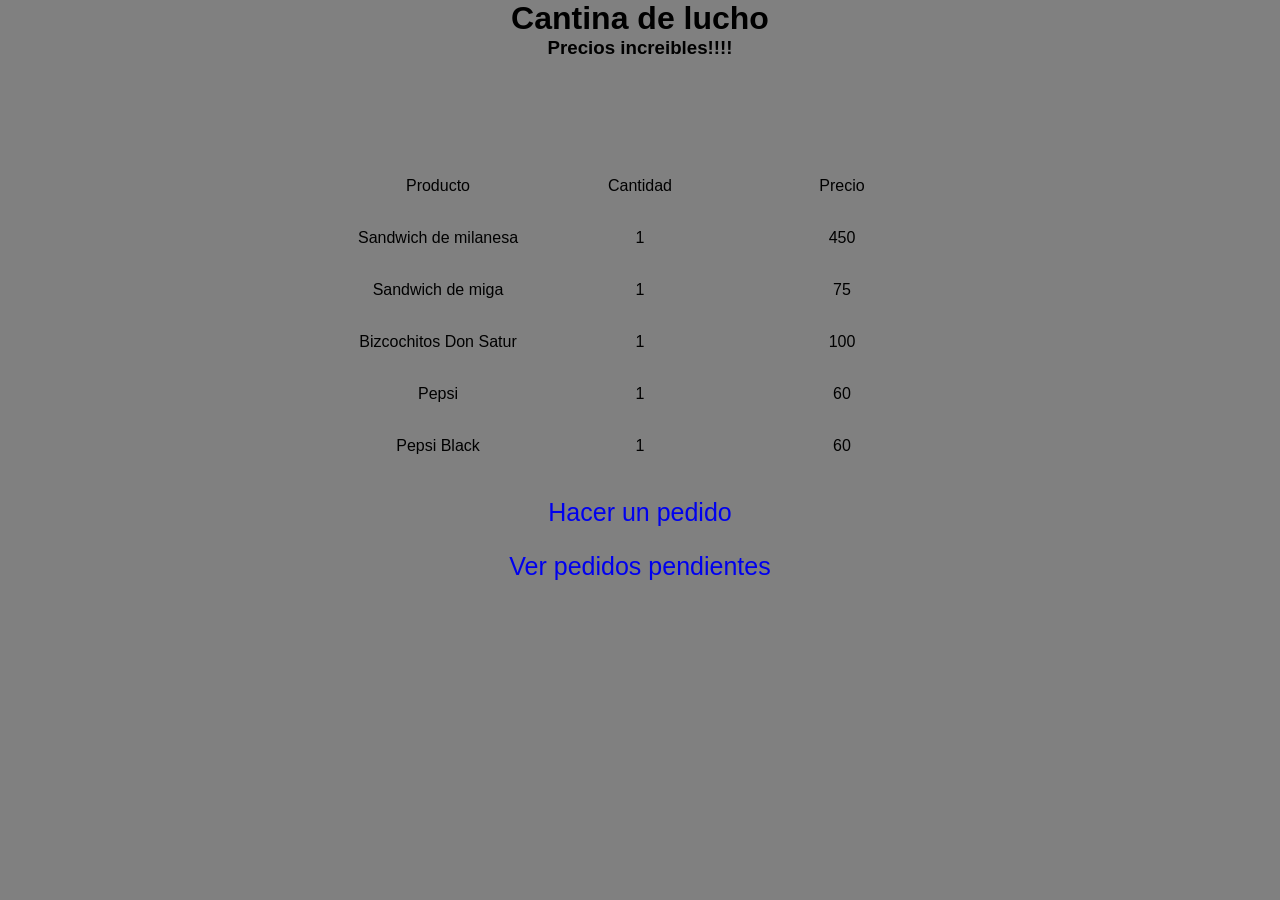
<file: Nelson/php/14-07/ejercicio/index.html>
<!DOCTYPE html>
<html lang="en">

<head>
    <meta charset="UTF-8">
    <meta http-equiv="X-UA-Compatible" content="IE=edge">
    <meta name="viewport" content="width=device-width, initial-scale=1.0">
    <title>Document</title>
</head>


<body>
    <style>
        *{
            margin: 0;
            padding: 0;
            font-family: sans-serif;
        }
        body{
            background-color: gray;
        }
        h1, h3, table, tr, td{
            text-align: center;
            margin: 0 auto;
            width: 100;
        }
        table{
            margin-top: 100px;
        }
        tr, td{
            width: 200px;
            height: 50px;
            /* background-colosr: red; */
        }
        a{
            margin-top: 25px;
            width: 100%;
            display: flex;
            justify-content: center;
            align-items: center;
            font-size: 25px;
            text-decoration: none;
            transition: all 250ms;
        }
        a:hover{
            color: red;
        }
    </style>
    <h1>Cantina de lucho</h1>
    <h3>Precios increibles!!!!</h3>
    <table>
        <tr>
            <td>Producto</td>
            <td>Cantidad</td>
            <td>Precio</td>
        </tr>
        <tr>
            <td>Sandwich de milanesa</td>
            <td>1</td>
            <td>450</td>
        </tr>
        <tr>
            <td>Sandwich de miga</td>
            <td>1</td>
            <td>75</td>
        </tr>
        <tr>
            <td>Bizcochitos Don Satur</td>
            <td>1</td>
            <td>100</td>
        </tr>
        <tr>
            <td>Pepsi</td>
            <td>1</td>
            <td>60</td>
        </tr>
        <tr>
            <td>Pepsi Black</td>
            <td>1</td>
            <td>60</td>
        </tr>
    </table>
    <a href="pedido.php">Hacer un pedido</a>
    <a href="listado.php">Ver pedidos pendientes</a>
</body>

</html>
</file>
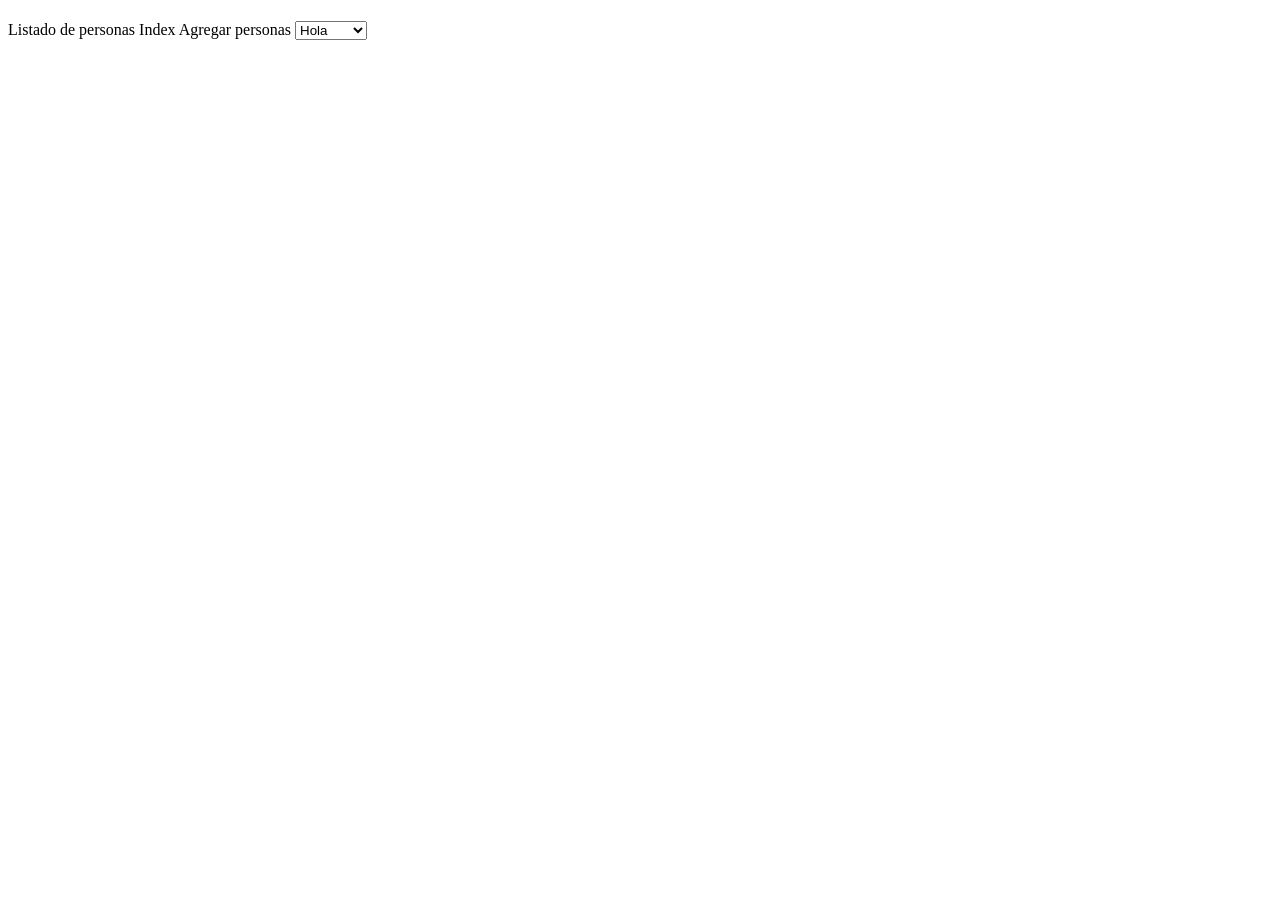
<file: Cersosimo/Segundo Cuatrimestre/25-08 - 30-08 Trabajo Integrador 01/com.trabajoIntegrador01/src/main/resources/templates/index.html>
<!DOCTYPE html>
<!--
Click nbfs://nbhost/SystemFileSystem/Templates/Licenses/license-default.txt to change this license
Click nbfs://nbhost/SystemFileSystem/Templates/Other/html.html to edit this template
-->
<html>
    <head>
        <title>TODO supply a title</title>
        <meta charset="UTF-8">
        <meta name="viewport" content="width=device-width, initial-scale=1.0">
    </head>
    <body>
        <h1 th:text="${mensaje}"></h1>
        <a th:href="@{/listPersonas}">Listado de personas</a>
        <a th:href="@{/index}">Index</a>
        <a th:href="@{/addPersona}">Agregar personas</a>

        <select name="asdadad" id="">
            <option value="">Hola</option>
            <option value="">Holaa</option>
            <option value="">Holaaa</option>
            <option value="">Holaaaa</option>
            <option value="">Holaaa</option>
        </select>
    </body>
</html>
</file>
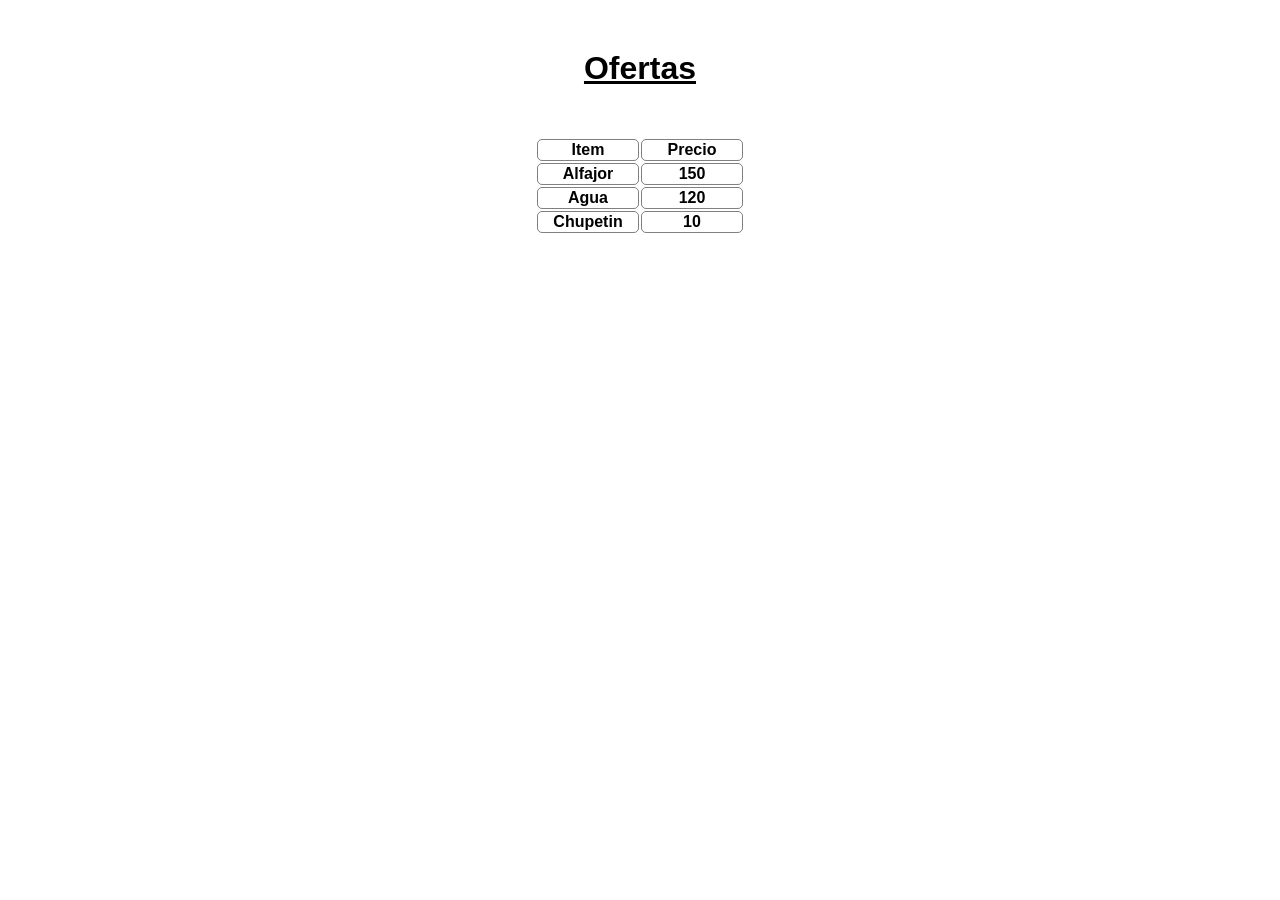
<file: Nelson/php/01-07/tabla.html>
<!DOCTYPE html>
<!--
Click nbfs://nbhost/SystemFileSystem/Templates/Licenses/license-default.txt to change this license
Click nbfs://nbhost/SystemFileSystem/Templates/Other/html.html to edit this template
-->
<html>
    <head>
        <title>Tabla 01-07</title>
        <meta charset="UTF-8">
        <meta name="viewport" content="width=device-width, initial-scale=1.0">
        <link rel="stylesheet" href="tabla.css">
    </head>
    <body>
        <h1>Ofertas</h1>
        <table>
            <tr>
                <th>Item</th>
                <th>Precio</th>
            </tr>
            <tr>
                <th>Alfajor</th>
                <th>150</th>
            </tr>
            <tr>
                <th>Agua</th>
                <th>120</th>
            </tr>
            <tr>
                <th>Chupetin</th>
                <th>10</th>
            </tr>
        </table>
    </body>
</html>
</file>
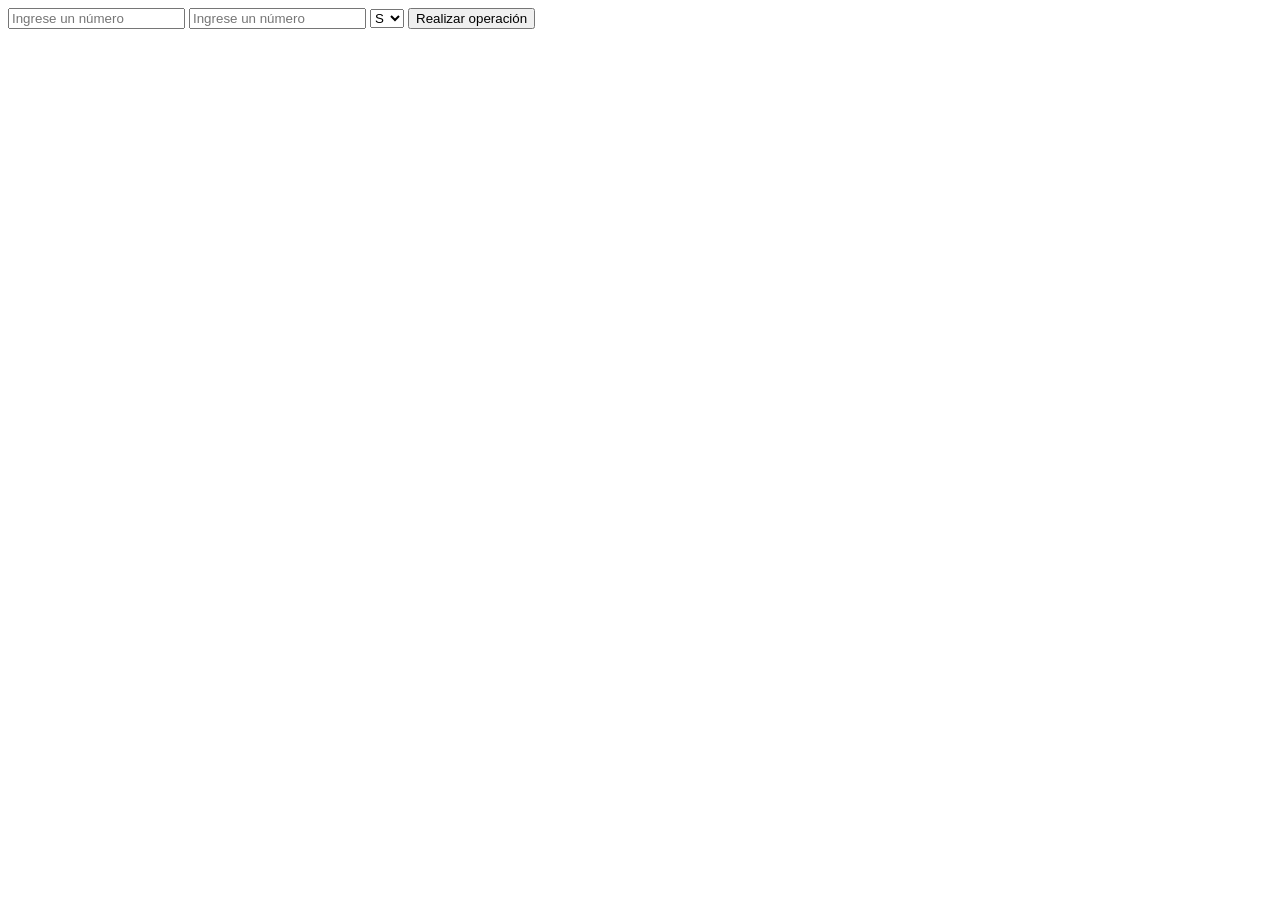
<file: Nelson/php/01-07/ejercicio/ingresar.html>
<!DOCTYPE html>
<!--
Click nbfs://nbhost/SystemFileSystem/Templates/Licenses/license-default.txt to change this license
Click nbfs://nbhost/SystemFileSystem/Templates/Other/html.html to edit this template
-->
<html>
    <head>
        <title>TODO supply a title</title>
        <meta charset="UTF-8">
        <meta name="viewport" content="width=device-width, initial-scale=1.0">
    </head>
    <body>
        <form method="Post" action="procesar.php">
            <input name="num1" placeholder="Ingrese un número" type="number"/>
            <input name="num2" placeholder="Ingrese un número" type="number"/>
            <select name="op" >
                <option value="S" >S</option>
                <option value="M" >M</option>
                <option value="D" >D</option>
                <option value="R" >R</option>
            </select>
            <input type="submit" value="Realizar operación" >
        </form>
    </body>
</html>
</file>
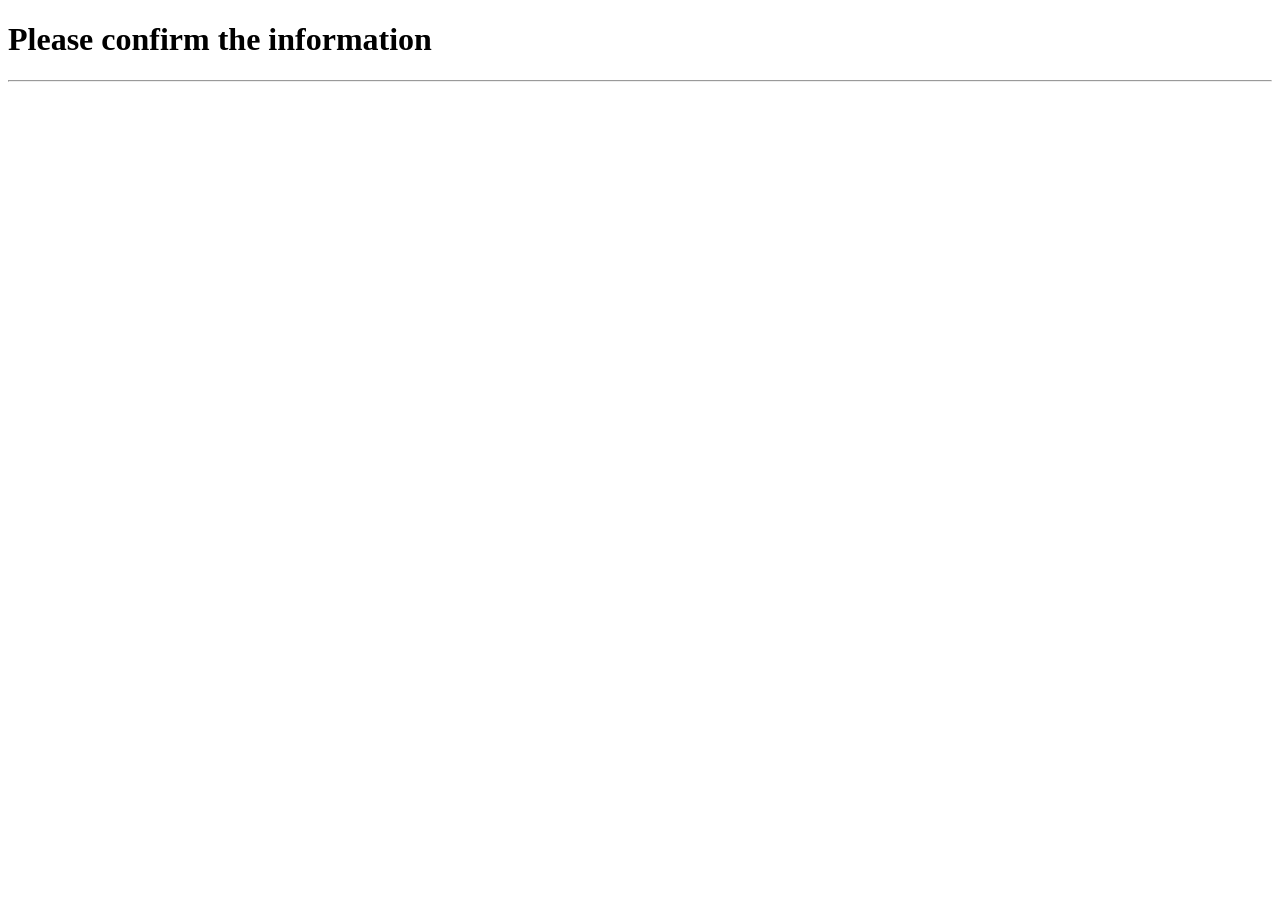
<file: Cersosimo/Segundo Cuatrimestre/18-08 Creacion de un formulario en Thymeleaf/src/main/resources/templates/confirmation.html>
<!DOCTYPE html>
<!--
Click nbfs://nbhost/SystemFileSystem/Templates/Licenses/license-default.txt to change this license
Click nbfs://nbhost/SystemFileSystem/Templates/Other/html.html to edit this template
-->
<html xlmns:th="https://www.thymeleaf.org">
    <head>
        <title>TODO supply a title</title>
        <meta charset="UTF-8">
        <meta name="viewport" content="width=device-width, initial-scale=1.0">
    </head>
    <body>
        <div>
            <h1>Please confirm the information</h1>
            <hr>
            <div>
                <strong><span th:text="name"></span></strong>
                <span th:text="${employee.name}"></span>
            </div>
            <div>
                <strong><span th:text="address"></span></strong>
                <span th:text="${employee.address}"></span>
            </div>
            <div>
                <strong><span th:text="married"></span></strong>
                <span th:text="${employee.married}"></span>
            </div>
            <div>
                <strong><span th:text="permanent"></span></strong>
                <span th:text="${employee.permanent} ? 'Yes' : 'No' "></span>
            </div>
        </div>
    </body>
</html>
</file>
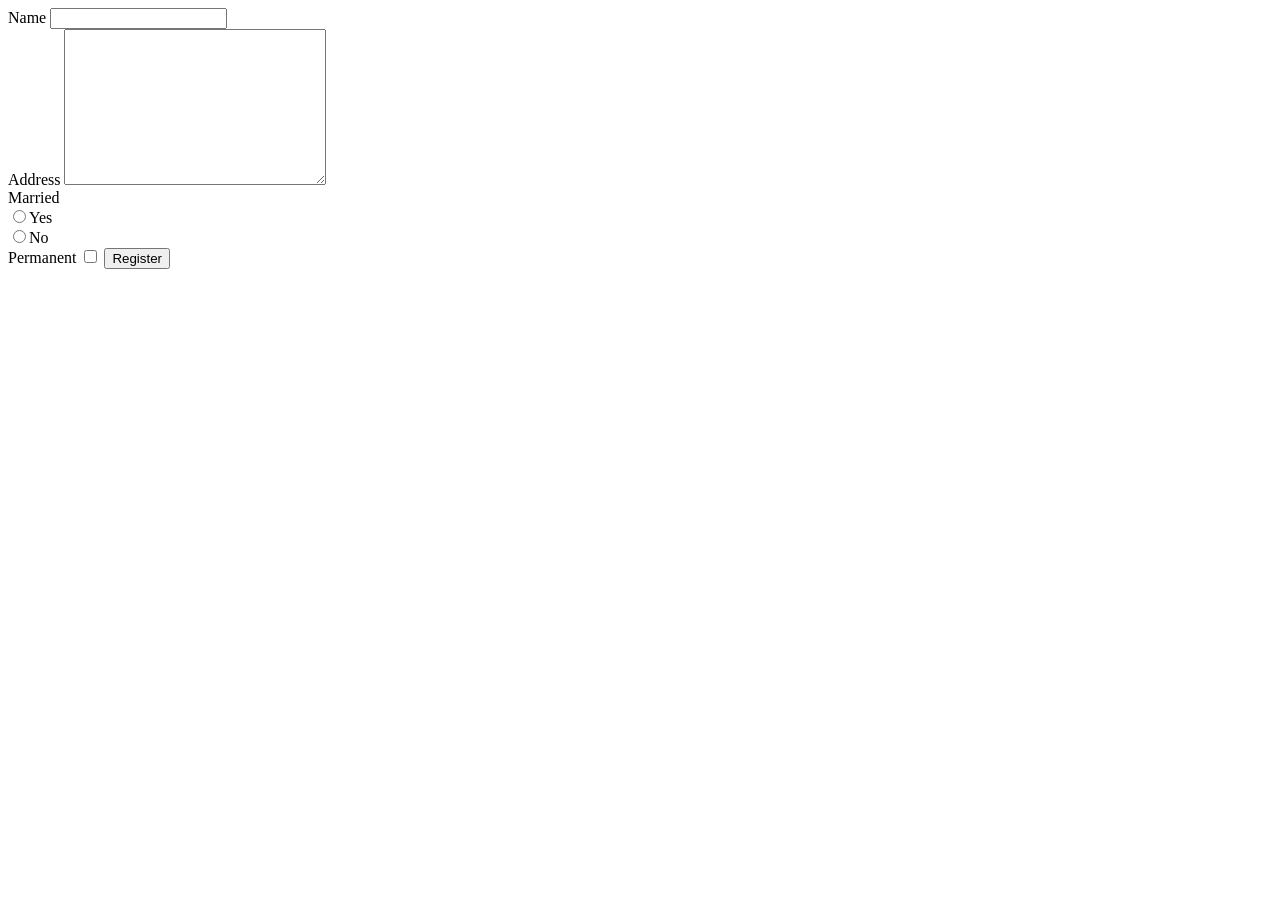
<file: Cersosimo/Segundo Cuatrimestre/18-08 Creacion de un formulario en Thymeleaf/src/main/resources/templates/register.html>
<!DOCTYPE html>
<!--
Click nbfs://nbhost/SystemFileSystem/Templates/Licenses/license-default.txt to change this license
Click nbfs://nbhost/SystemFileSystem/Templates/Other/html.html to edit this template
-->
<html xmlns:th="https://www.thymeleaf.org">
    <head>
        <title>TODO supply a title</title>
        <meta charset="UTF-8">
        <meta name="viewport" content="width=device-width, initial-scale=1.0">
    </head>
    <body>
        <div>
            <form th:action="@{/register}" method="post" th:object="${employee}">
                <label>Name</label>
                <input type="text" th:field="*{name}"><br/>
                <label >Address</label>
                <textarea th:field="*{address}"cols="30" rows="10"></textarea><br/>
                <label for="">Married</label> <br>
                <input type="radio" th:field="*{married}" value="Yes" name="" id="">Yes <br>
                <input type="radio" th:field="*{married}" value="No" name="" id="">No <br>
                <label for="">Permanent</label>
                <input type="checkbox" th:field="*{permanent}" name="" id="">
                <button type="submit">Register</button>
                
            </form>
        </div>
    </body>
</html>
</file>
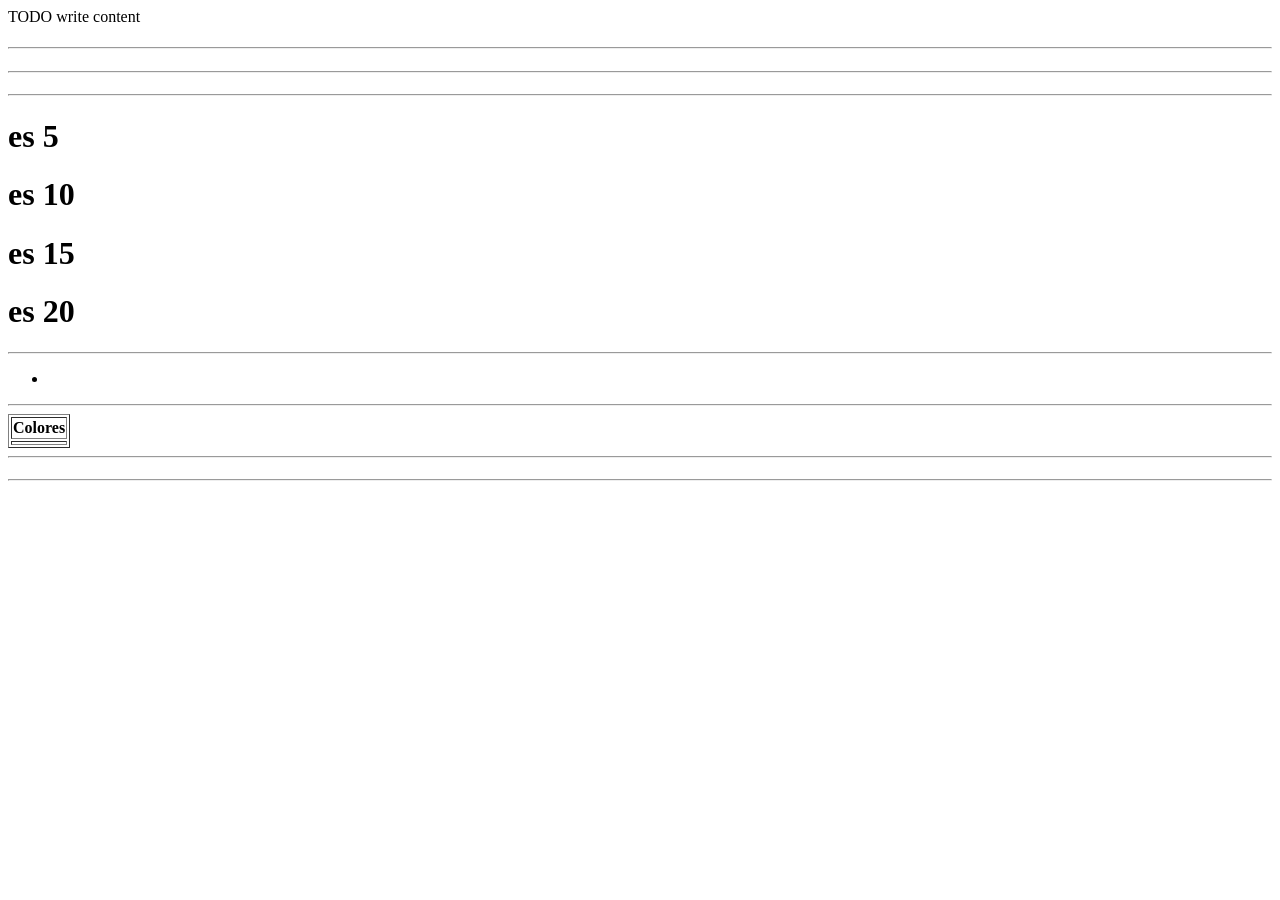
<file: Cersosimo/Segundo Cuatrimestre/04-08 Presentación Spring/taller2/src/main/resources/templates/vista.html>
<!DOCTYPE html>
<!--
Click nbfs://nbhost/SystemFileSystem/Templates/Licenses/license-default.txt to change this license
Click nbfs://nbhost/SystemFileSystem/Templates/Other/html.html to edit this template
-->
<html>
    <head>
        <title>TODO supply a title</title>
        <meta charset="UTF-8">
        <meta name="viewport" content="width=device-width, initial-scale=1.0">
    </head>
    <body>
        <div>TODO write content</div>
        <h1 th:text="${num1} + ${num2}"></h1><hr>
        <h1 th:if="${num1>5}" th:text="'num1 es mayor que 5'"></h1><hr>
        <h1 th:unless="${num1>5}" th:text="'num1 no es mayor que 5'"> </h1><hr>
        <div th:switch='${num1}'>
            <h1 th:case="5">es 5</h1>
            <h1 th:case="10">es 10</h1>
            <h1 th:case="15">es 15</h1>
            <h1 th:case="20">es 20</h1> <hr>
        </div>
        <ul>
            <li th:each="color: ${colores}" th:text="${color}"></li>
        </ul> <hr>
        <table border="1">
            <thead>
                <tr>
                    <th>Colores</th>
                </tr>
            </thead>
            <tbody>
                <tr th:each="color: ${colores}">
                    <td th:text="${color}"></td>
                </tr>
            </tbody>
        </table>
        <hr>
        
        <h1 th:text="${#numbers.formatDecimal(num,0,'POINT',2,'COMMA')}"></h1><hr>
        <h1 th:text="${#calendars.format(fecha,'dd-MM-yyyy')}"></h1>
    </body>
</html>
</file>
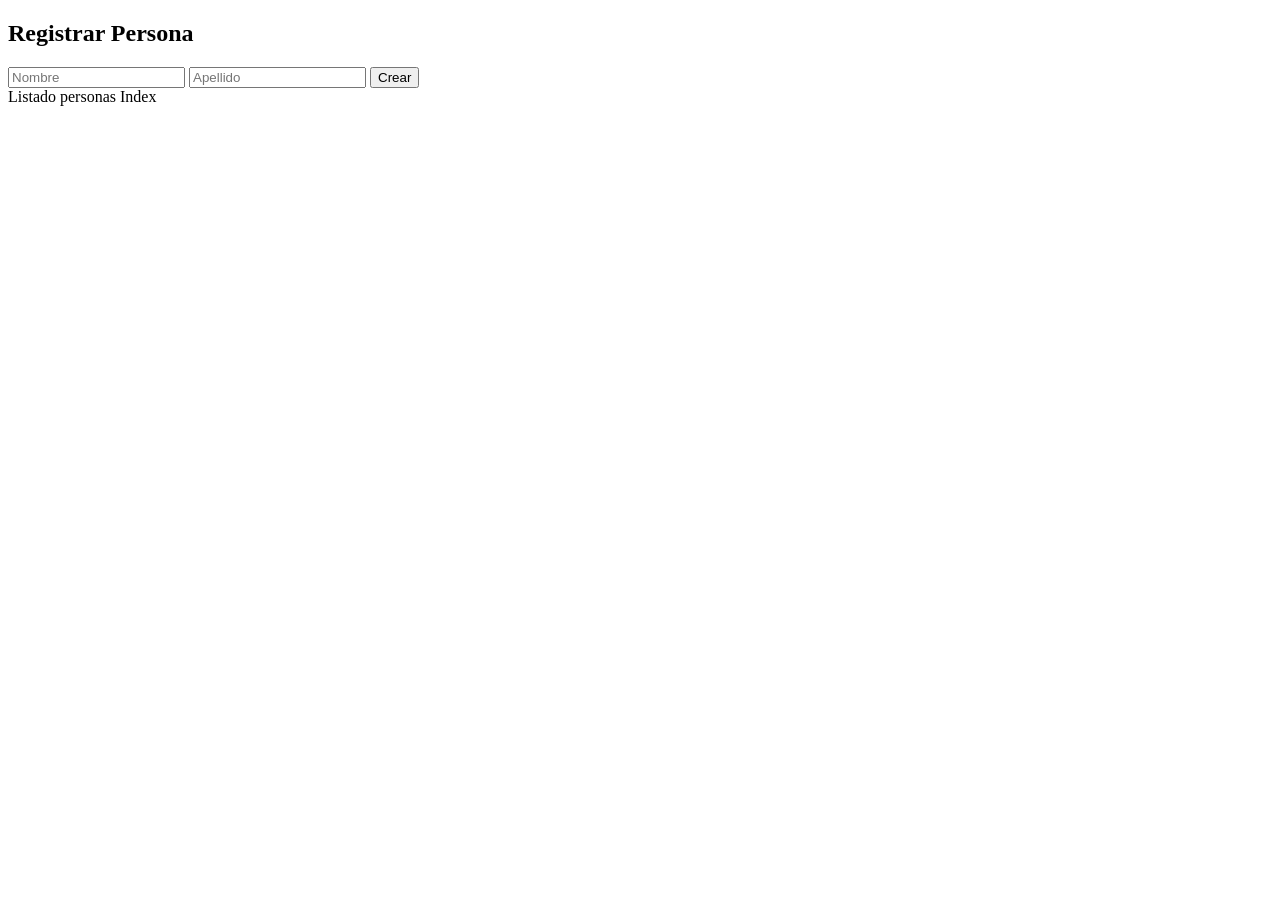
<file: Cersosimo/Segundo Cuatrimestre/25-08 - 30-08 Trabajo Integrador 01/com.trabajoIntegrador01/src/main/resources/templates/addPersona.html>
<!DOCTYPE html>
<!--
Click nbfs://nbhost/SystemFileSystem/Templates/Licenses/license-default.txt to change this license
Click nbfs://nbhost/SystemFileSystem/Templates/Other/html.html to edit this template
-->
<html>

<head>
    <title>TODO supply a title</title>
    <meta charset="UTF-8">
    <meta name="viewport" content="width=device-width, initial-scale=1.0">
</head>

<body>
    <h2>Registrar Persona</h2>
    <form th:action="@{/savePersona}" th:object="${persona}" method="post">
        <input type="text" placeholder="Nombre" th:field="*{nombre}">
        <input type="text" placeholder="Apellido" th:field="*{apellido}">
        <input type="submit" value="Crear">
    </form>
    <a th:href="@{/listPersonas}">Listado personas</a>
    <a th:href="@{/}">Index</a>
</body>

</html>
</file>
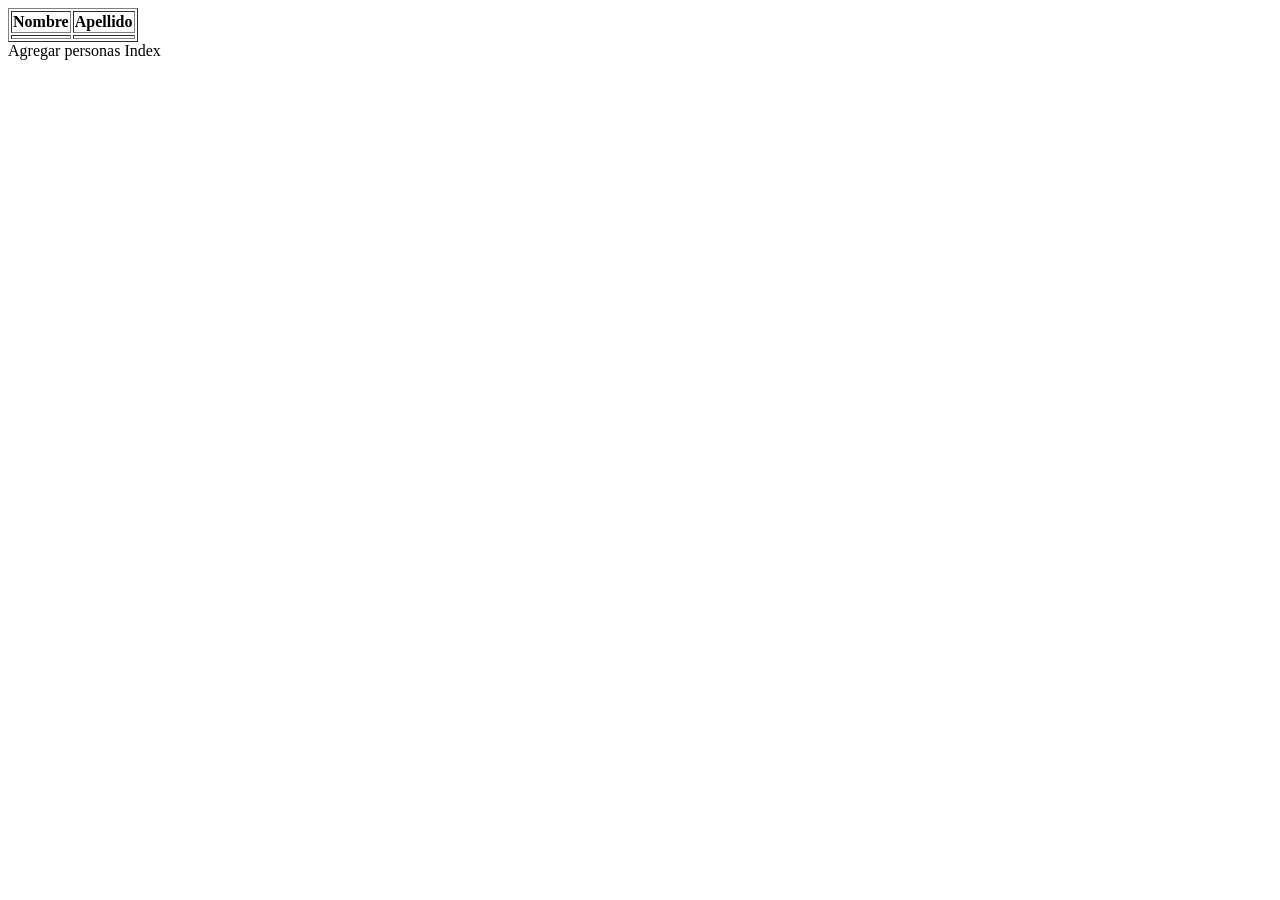
<file: Cersosimo/Segundo Cuatrimestre/25-08 - 30-08 Trabajo Integrador 01/com.trabajoIntegrador01/src/main/resources/templates/listPersona.html>
<!DOCTYPE html>
<!--
Click nbfs://nbhost/SystemFileSystem/Templates/Licenses/license-default.txt to change this license
Click nbfs://nbhost/SystemFileSystem/Templates/Other/html.html to edit this template
-->
<html>

    <head>
        <title>TODO supply a title</title>
        <meta charset="UTF-8">
        <meta name="viewport" content="width=device-width, initial-scale=1.0">
    </head>

    <body>
        <table border="1">
            <tr>
                <th>Nombre</th>
                <th>Apellido</th>
            </tr>
            <tr th:each="p : ${lstPersonas}">
                <td th:text="${p.nombre}"></td>
                <td th:text="${p.apellido}"></td>
            </tr>
        </table>
        <a th:href="@{/addPersona}">Agregar personas</a>
        <a th:href="@{/}">Index</a>
    </body>

</html>
</file>
<file: Nelson/php/01-07/tabla.css>
*{
    margin: 0;
    padding: 0;
    font-family: sans-serif;
}
h1{
    text-align: center;
    text-decoration: underline;
    margin: 50px;
}
table{
    margin: auto;
}
table th{
    border: 1px solid gray;
    width: 100px;
    height: 20px;
    border-radius: 5px;
   
}
</file>
